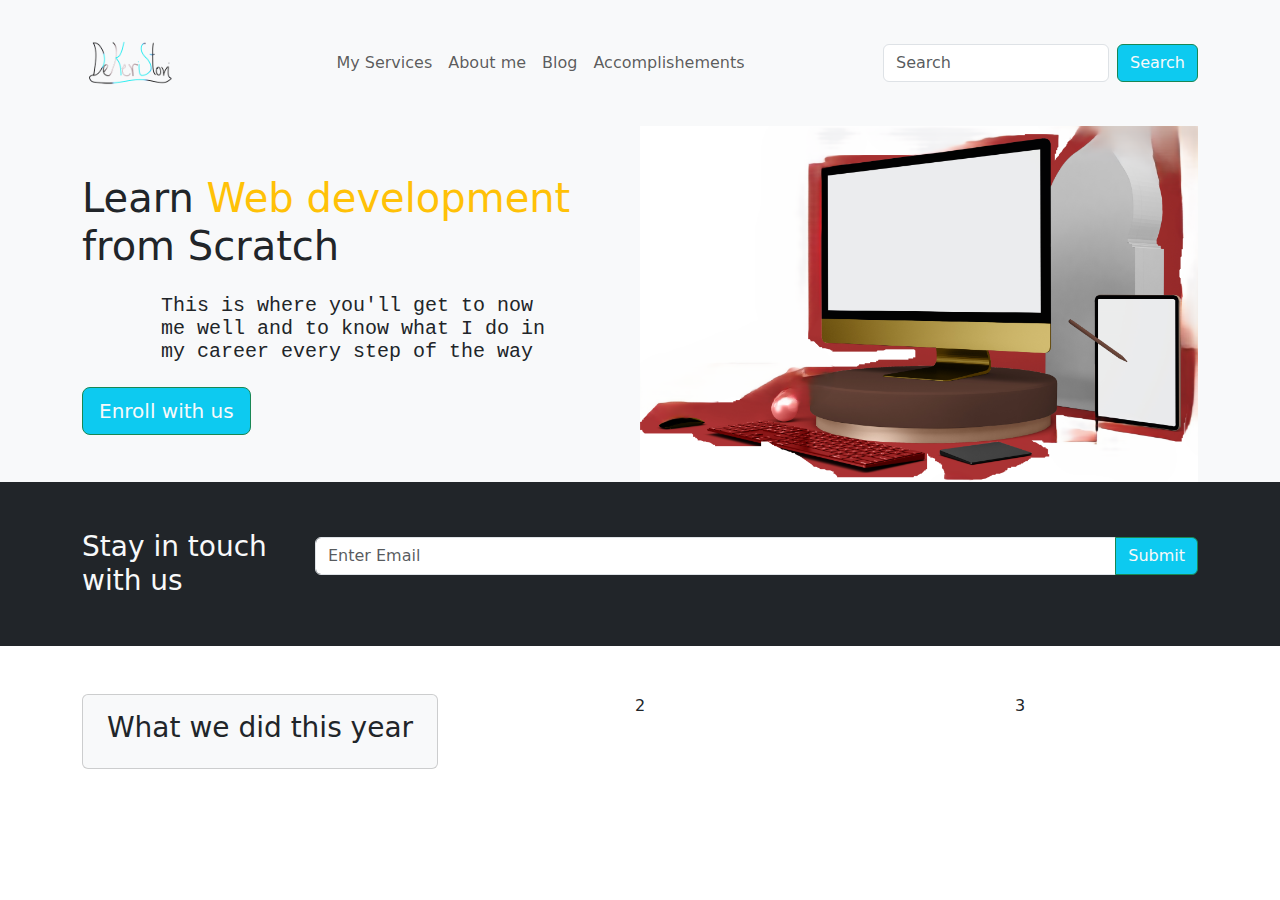
<file: index.html>
<!DOCTYPE html>

<html>
<head>
  <meta http-equiv="Content-Type" content="text/html; charset=utf-8"/>
  <link href="https://cdn.jsdelivr.net/npm/bootstrap@5.3.3/dist/css/bootstrap.min.css" rel="stylesheet" integrity="sha384-QWTKZyjpPEjISv5WaRU9OFeRpok6YctnYmDr5pNlyT2bRjXh0JMhjY6hW+ALEwIH" crossorigin="anonymous">
  <LINK href="styles.css" rel="stylesheet" type="text/css">
  <title>Home</title>  
</head>

<body>

  <!--Nav bar-->
  <nav class="nav navbar navbar-expand-lg bg-light navbar-light">
    <div class="container">
    <a href="#" class="navbar-brand">
      <img src="images/logo.png" class="img-circle d-sm-block" width="100px" height="100px"  alt="">
    </a>

    <button class="navbar-toggler" type="button" data-bs-toggle="collapse" data-bs-target="#navmenu">

    </button>
    <div class="collapse navbar-collapse" id="navmenu">
      <ul class="navbar-nav ms-auto">
        <li class="nav-item">
          <a href="#myservice" class="nav-link">My Services</a>
        </li>
        <li class="nav-item">
          <a href="#Aboutme" class="nav-link">About me</a>
        </li>
        <li class="nav-item">
          <a href="#blog" class="nav-link">Blog</a>
        </li>
        <li class="nav-item">
          <a href="#blog" class="nav-link">Accomplishements</a>
        </li>
      </ul>
      <form action="" class="d-flex ms-auto" role="search">
        <input type="search" class="form-control me-2" placeholder="Search" aria-label="Search">
        <button class="btn btn-info btn-outline-success text-light">Search</button>
      </form>
    </div>
  </div>
  </div>
</nav>
  <!--Let's showcase-->
<section class="bg-light text-dark p-5 p-lg-0 text-center text-sm-start">
    <div class="container">
        <div class="d-sm-flex align-items-center justify-content-between">
          <div>
            <h1>Learn <span class="text-warning">Web development</span> from Scratch</h1>
            <p class="lead my-4">This is where you'll get to now me well
               and to know what I do in my career every step of the way</p>
            <button class="btn btn-info btn-lg text-light btn-outline-success">Enroll with us</button>
          </div>
          <img class="img-fluid w-50 d-none d-sm-block" src="images/Showcase.png" alt="">
        </div>
    </div>
</section>

<!--Here is for news letter-->
<section class="bg-dark text-light p-5">
  <div class="container">
    <div class="d-md-flex justify-content-between align-items-center">
      <h3 class="mb-3 mb-md-0">Stay in touch with us</h3>
      <div class="input-group mb-3 news-input">
        <input type="text" class="form-control" placeholder="Enter Email">
        <button class="btn btn-info text-light btn-outline-success" type="submit">Submit</button>
      </div>
    </div>
  </div>
</section>

<!--Here we go for boxes-->
<section class="p-5">
  <div class="container">
    <div class="row text-center">
      <div class="col-md">
        <div class="card bg-light text-dark">
          <div class="card-body text-center">
            <h3>What we did this year</h3>
          </div>
        </div>
      </div>
      <div class="col-md">2</div>
      <div class="col-md">3</div>
    </div>
  </div>
</section>

  <script src="https://cdn.jsdelivr.net/npm/bootstrap@5.3.3/dist/js/bootstrap.bundle.min.js" integrity="sha384-YvpcrYf0tY3lHB60NNkmXc5s9fDVZLESaAA55NDzOxhy9GkcIdslK1eN7N6jIeHz" crossorigin="anonymous"></script>
</body>
</html>
</file>
<file: styles.css>
* {
  margin:0px;
  padding:0px;
}

#octocat {
  display: block;
  width:384px;
  margin: 50px auto;
}

p {
  display: block;
  width: 400px;
  margin: 50px auto;
  font: 30px Monaco,"Courier New","DejaVu Sans Mono","Bitstream Vera Sans Mono",monospace;
}
</file>
